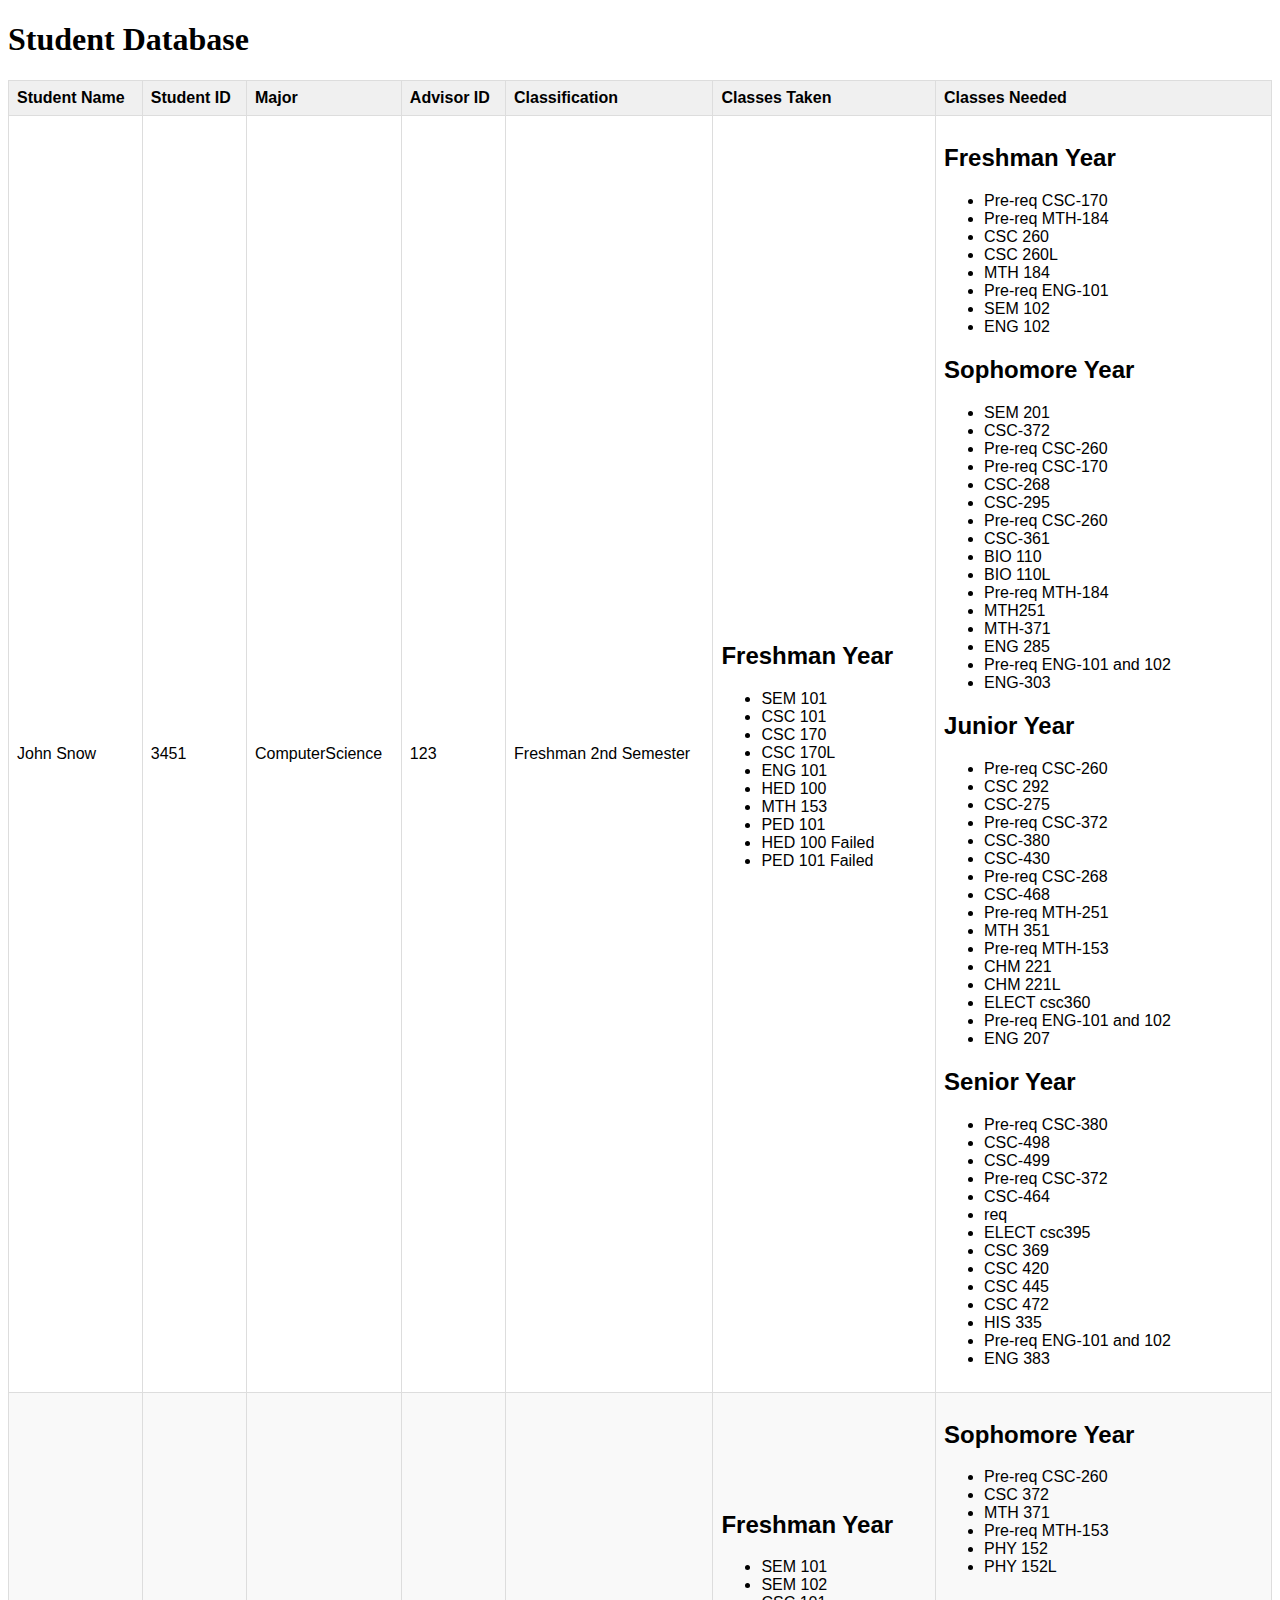
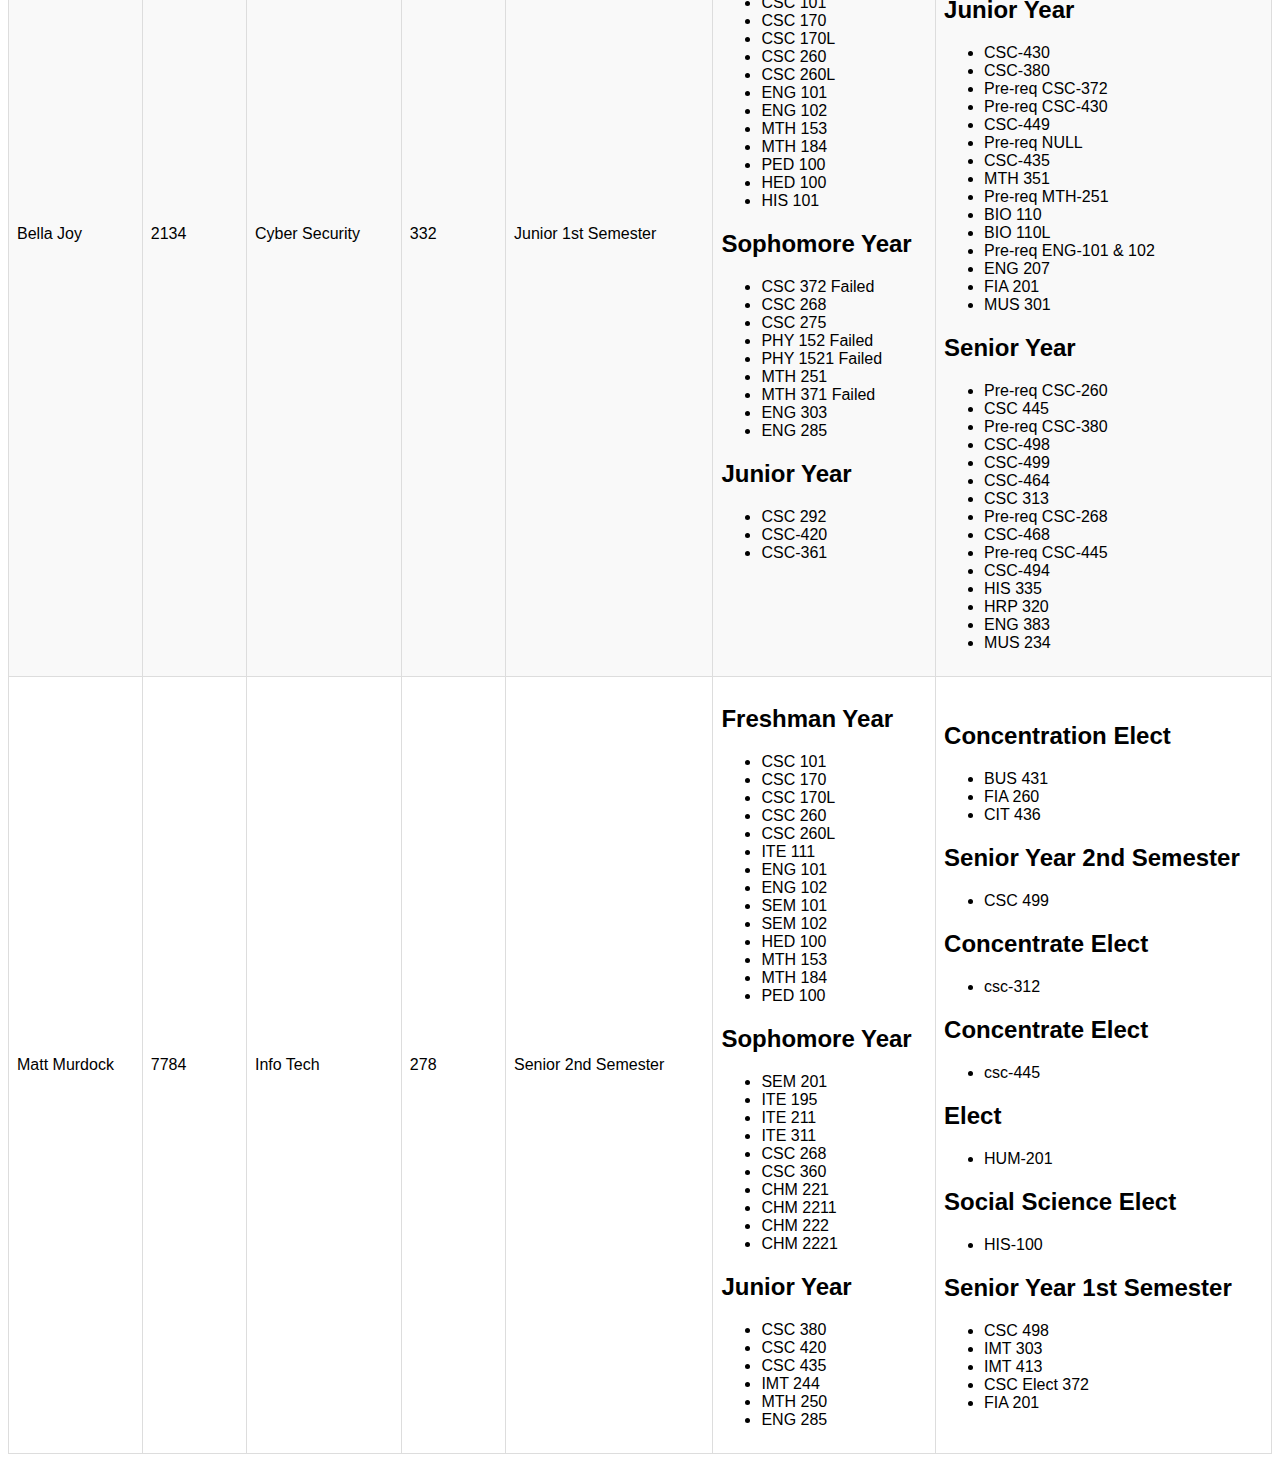
<file: HTML STUDENT OVERVIEW.html>
<!DOCTYPE html>
<html lang="en">
<head>
    <meta charset="UTF-8">
    <meta name="viewport" content="width=device-width, initial-scale=1.0">
    <title>Student Database</title>
    <style>
        table {
            width: 100%;
            border-collapse: collapse;
            font-family: Arial, sans-serif;
        }
        th, td {
            border: 1px solid #ddd;
            padding: 8px;
            text-align: left;
        }
        th {
            background-color: #f0f0f0;
        }
        tr:nth-child(even) {
            background-color: #f9f9f9;
        }
        h2 {
            margin-top: 20px;
        }
    </style>
</head>
<body>
    <h1>Student Database</h1>
    <table>
        <thead>
            <tr>
                <th>Student Name</th>
                <th>Student ID</th>
                <th>Major</th>
                <th>Advisor ID</th>
                <th>Classification</th>
                <th>Classes Taken</th>
                <th>Classes Needed</th>
            </tr>
        </thead>
        <tbody>
            <tr>
                <td>John Snow</td>
                <td>3451</td>
                <td>ComputerScience</td>
                <td>123</td>
                <td>Freshman 2nd Semester</td>
                <td>
                    <h2>Freshman Year</h2>
                    <ul>
                        <li>SEM 101</li>
                        <li>CSC 101</li>
                        <li>CSC 170</li>
                        <li>CSC 170L</li>
                        <li>ENG 101</li>
                        <li>HED 100</li>
                        <li>MTH 153</li>
                        <li>PED 101</li>
                        <li>HED 100 Failed</li>
                        <li>PED 101 Failed</li>
                    </ul>
                </td>
                <td>
                    <h2>Freshman Year</h2>
                    <ul>
                        <li>Pre-req CSC-170</li>
                        <li>Pre-req MTH-184</li>
                        <li>CSC 260</li>
                        <li>CSC 260L</li>
                        <li>MTH 184</li>
                        <li>Pre-req ENG-101</li>
                        <li>SEM 102</li>
                        <li>ENG 102</li>
                    </ul>
                    <h2>Sophomore Year</h2>
                    <ul>
                        <li>SEM 201</li>
                        <li>CSC-372</li>
                        <li>Pre-req CSC-260</li>
                        <li>Pre-req CSC-170</li>
                        <li>CSC-268</li>
                        <li>CSC-295</li>
                        <li>Pre-req CSC-260</li>
                        <li>CSC-361</li>
                        <li>BIO 110</li>
                        <li>BIO 110L</li>
                        <li>Pre-req MTH-184</li>
                        <li>MTH251</li>
                        <li>MTH-371</li>
                        <li>ENG 285</li>
                        <li>Pre-req ENG-101 and 102</li>
                        <li>ENG-303</li>
                    </ul>
                    <h2>Junior Year</h2>
                    <ul>
                         <li>Pre-req CSC-260</li>
                        <li>CSC 292</li>
                        <li>CSC-275</li>
                        <li>Pre-req CSC-372</li>
                        <li>CSC-380</li>
                        <li>CSC-430</li>
                        <li>Pre-req CSC-268</li>
                        <li>CSC-468</li>
                        <li>Pre-req MTH-251</li>
                        <li>MTH 351</li>
                        <li>Pre-req MTH-153</li>
                        <li>CHM 221</li>
                        <li>CHM 221L</li>
                        <li>ELECT csc360</li>
                        <li>Pre-req ENG-101 and 102</li>
                        <li>ENG 207</li>
                    </ul>
                    <h2>Senior Year</h2>
                    <ul>
                        <li>Pre-req CSC-380</li>
                        <li>CSC-498</li>
                        <li>CSC-499</li>
                        <li>Pre-req CSC-372</li>
                        <li>CSC-464</li>
                        <li>req</li>
                        <li>ELECT csc395</li>
                        <li>CSC 369</li>
                        <li>CSC 420</li>
                        <li>CSC 445</li>
                        <li>CSC 472</li>
                        <li>HIS 335</li>
                        <li>Pre-req ENG-101 and 102</li>
                        <li>ENG 383</li>
                    </ul>
                </td>
            </tr>
            <tr>
                <td>Bella Joy</td>
                <td>2134</td>
                <td>Cyber Security</td>
                <td>332</td>
                <td>Junior 1st Semester</td>
                <td>
                    <h2>Freshman Year</h2>
                    <ul>
                        <li>SEM 101</li>
                        <li>SEM 102</li>
                        <li>CSC 101</li>
                        <li>CSC 170</li>
                        <li>CSC 170L</li>
                        <li>CSC 260</li>
                        <li>CSC 260L</li>
                        <li>ENG 101</li>
                        <li>ENG 102</li>
                        <li>MTH 153</li>
                        <li>MTH 184</li>
                        <li>PED 100</li>
                        <li>HED 100</li>
                         <li>HIS 101</li>
                    </ul>
                    <h2>Sophomore Year</h2>
                    <ul>
                        <li>CSC 372 Failed</li>
                        <li>CSC 268</li>
                        <li>CSC 275</li>
                        <li>PHY 152 Failed</li>
                        <li>PHY 1521 Failed</li>
                        <li>MTH 251</li>
                        <li>MTH 371 Failed</li>
                        <li>ENG 303</li>
                        <li>ENG 285</li>
                    </ul>
                    <h2>Junior Year</h2>
                    <ul>
                         <li>CSC 292</li>
                        <li>CSC-420</li>
                        <li>CSC-361</li>
                    </ul>
                </td>
                <td>
                    <h2>Sophomore Year</h2>
                    <ul>
                        <li>Pre-req CSC-260</li>
                        <li>CSC 372</li>
                        <li>MTH 371</li>
                        <li>Pre-req MTH-153</li>
                        <li>PHY 152</li>
                        <li>PHY 152L</li>
                    </ul>
                    <h2>Junior Year</h2>
                    <ul>
                        <li>CSC-430</li>
                        <li>CSC-380</li>
                        <li>Pre-req CSC-372</li>
                        <li>Pre-req CSC-430</li>
                        <li>CSC-449</li>
                         <li>Pre-req NULL</li>
                        <li>CSC-435</li>
                        <li>MTH 351</li>
                        <li>Pre-req MTH-251</li>
                        <li>BIO 110</li>
                        <li>BIO 110L</li>
                        <li>Pre-req ENG-101 & 102</li>
                        <li>ENG 207</li>
                        <li>FIA 201</li>
                        <li>MUS 301</li>
                    </ul>
                    <h2>Senior Year</h2>
                    <ul>
                         <li>Pre-req CSC-260</li>
                        <li>CSC 445</li>
                        <li>Pre-req CSC-380</li>
                        <li>CSC-498</li>
                        <li>CSC-499</li>
                        <li>CSC-464</li>
                        <li>CSC 313</li>
                        <li>Pre-req CSC-268</li>
                        <li>CSC-468</li>
                        <li>Pre-req CSC-445</li>
                        <li>CSC-494</li>
                        <li>HIS 335</li>
                        <li>HRP 320</li>
                        <li>ENG 383</li>
                        <li>MUS 234</li>
                    </ul>
                </td>
            </tr>
            <tr>
                <td>Matt Murdock</td>
                <td>7784</td>
                <td>Info Tech</td>
                <td>278</td>
                <td>Senior 2nd Semester</td>
                <td>
                    <h2>Freshman Year</h2>
                    <ul>
                        <li>CSC 101</li>
                        <li>CSC 170</li>
                        <li>CSC 170L</li>
                        <li>CSC 260</li>
                        <li>CSC 260L</li>
                        <li>ITE 111</li>
                        <li>ENG 101</li>
                        <li>ENG 102</li>
                        <li>SEM 101</li>
                        <li>SEM 102</li>
                        <li>HED 100</li>
                        <li>MTH 153</li>
                        <li>MTH 184</li>
                        <li>PED 100</li>
                    </ul>
                    <h2>Sophomore Year</h2>
                    <ul>
                        <li>SEM 201</li>
                        <li>ITE 195</li>
                        <li>ITE 211</li>
                        <li>ITE 311</li>
                        <li>CSC 268</li>
                        <li>CSC 360</li>
                        <li>CHM 221</li>
                        <li>CHM 2211</li>
                        <li>CHM 222</li>
                        <li>CHM 2221</li>
                    </ul>
                    <h2>Junior Year</h2>
                    <ul>
                        <li>CSC 380</li>
                        <li>CSC 420</li>
                        <li>CSC 435</li>
                        <li>IMT 244</li>
                        <li>MTH 250</li>
                        <li>ENG 285</li>
                    </ul>
                </td>
                <td>
                    <h2>Concentration Elect</h2>
                    <ul>
                        <li>BUS 431</li>
                        <li>FIA 260</li>
                        <li>CIT 436</li>
                    </ul>
                    <h2>Senior Year 2nd Semester</h2>
                    <ul>
                        <li>CSC 499</li>
                    </ul>
                    <h2>Concentrate Elect</h2>
                    <ul>
                        <li>csc-312</li>
                    </ul>
                    <h2>Concentrate Elect</h2>
                    <ul>
                         <li>csc-445</li>
                    </ul>
                    <h2>Elect</h2>
                    <ul>
                        <li>HUM-201</li>
                    </ul>
                    <h2>Social Science Elect</h2>
                    <ul>
                        <li>HIS-100</li>
                    </ul>
                    <h2>Senior Year 1st Semester</h2>
                    <ul>
                        <li>CSC 498</li>
                        <li>IMT 303</li>
                        <li>IMT 413</li>
                        <li>CSC Elect 372</li>
                        <li>FIA 201</li>
                    </ul>
                </td>
            </tr>
        </tbody>
    </table>
</body>
</html>
</file>
